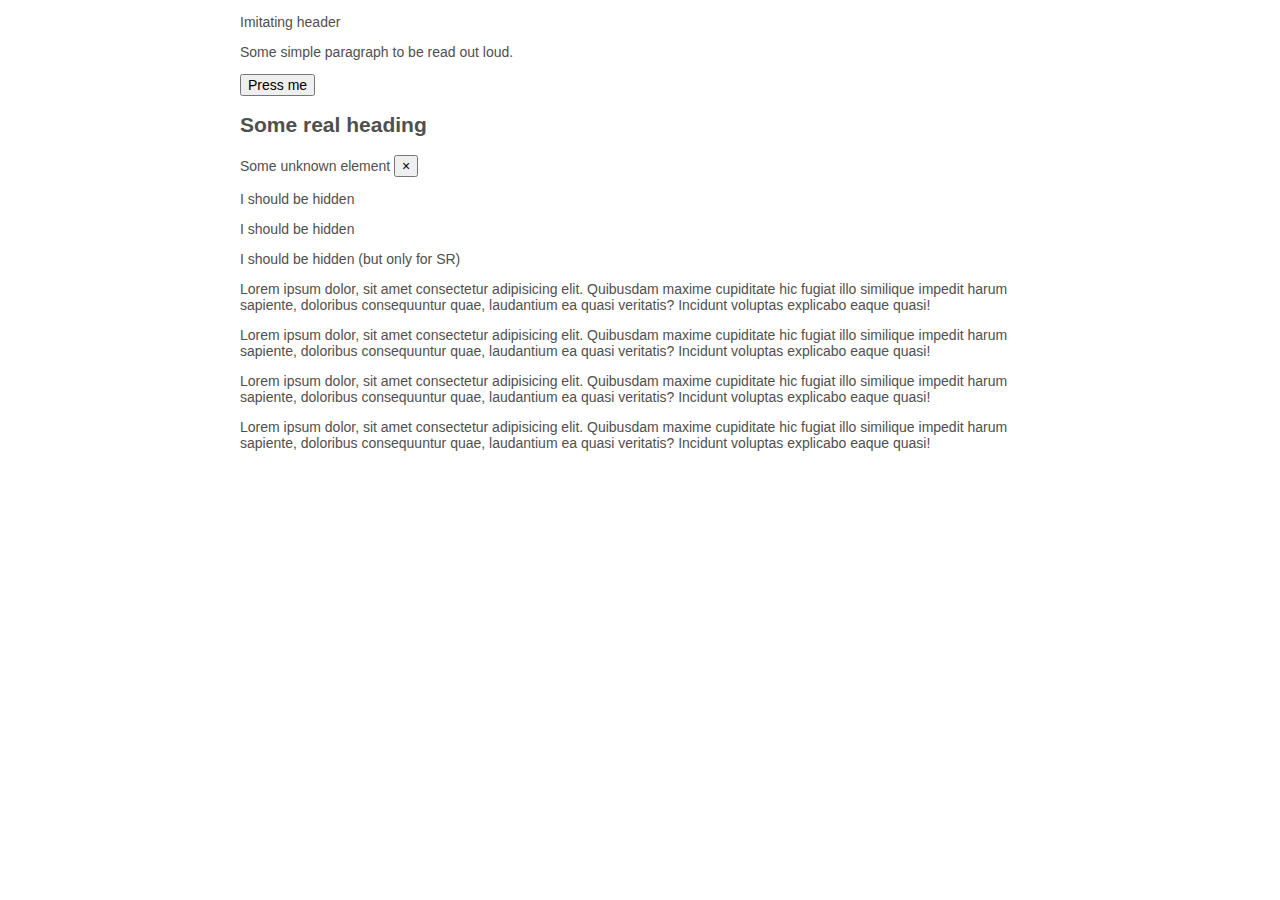
<file: index.html>
<!DOCTYPE html>
<html>


<head> 
    <meta charset="utf-8"/>
    <link rel="stylesheet" type="text/css" href="styles.css"/>
    <script src="index2.js"></script>
    <script src="https://code.jquery.com/jquery-1.9.1.min.js"></script>
</head>

<body id="body">
    <p role="heading" aria-level="1">Imitating header</p>
    <p>Some simple paragraph to be read out loud.</p>
    <button>Press me</button>
    <div id="el"> </div>
    <h2>Some real heading</h2>
    <meta property="some:RDFa" content="please?">
    <unknown-element>Some unknown element</unknown-element>
    <button aria-label="Close">&times;</button>
    <p hidden>I should be hidden</p>
    <p class="display">I should be hidden</p>
    <p class="visibility">I should be hidden</p>
    <p aria-hidden="true">I should be hidden (but only for SR)</p>
    <p>Lorem ipsum dolor, sit amet consectetur adipisicing elit. Quibusdam maxime cupiditate hic fugiat illo similique impedit harum sapiente, doloribus consequuntur quae, laudantium ea quasi veritatis? Incidunt voluptas explicabo eaque quasi!</p>
    <p>Lorem ipsum dolor, sit amet consectetur adipisicing elit. Quibusdam maxime cupiditate hic fugiat illo similique impedit harum sapiente, doloribus consequuntur quae, laudantium ea quasi veritatis? Incidunt voluptas explicabo eaque quasi!</p>
    <p>Lorem ipsum dolor, sit amet consectetur adipisicing elit. Quibusdam maxime cupiditate hic fugiat illo similique impedit harum sapiente, doloribus consequuntur quae, laudantium ea quasi veritatis? Incidunt voluptas explicabo eaque quasi!</p>
    <p>Lorem ipsum dolor, sit amet consectetur adipisicing elit. Quibusdam maxime cupiditate hic fugiat illo similique impedit harum sapiente, doloribus consequuntur quae, laudantium ea quasi veritatis? Incidunt voluptas explicabo eaque quasi!</p>
</body>

</html>
</file>
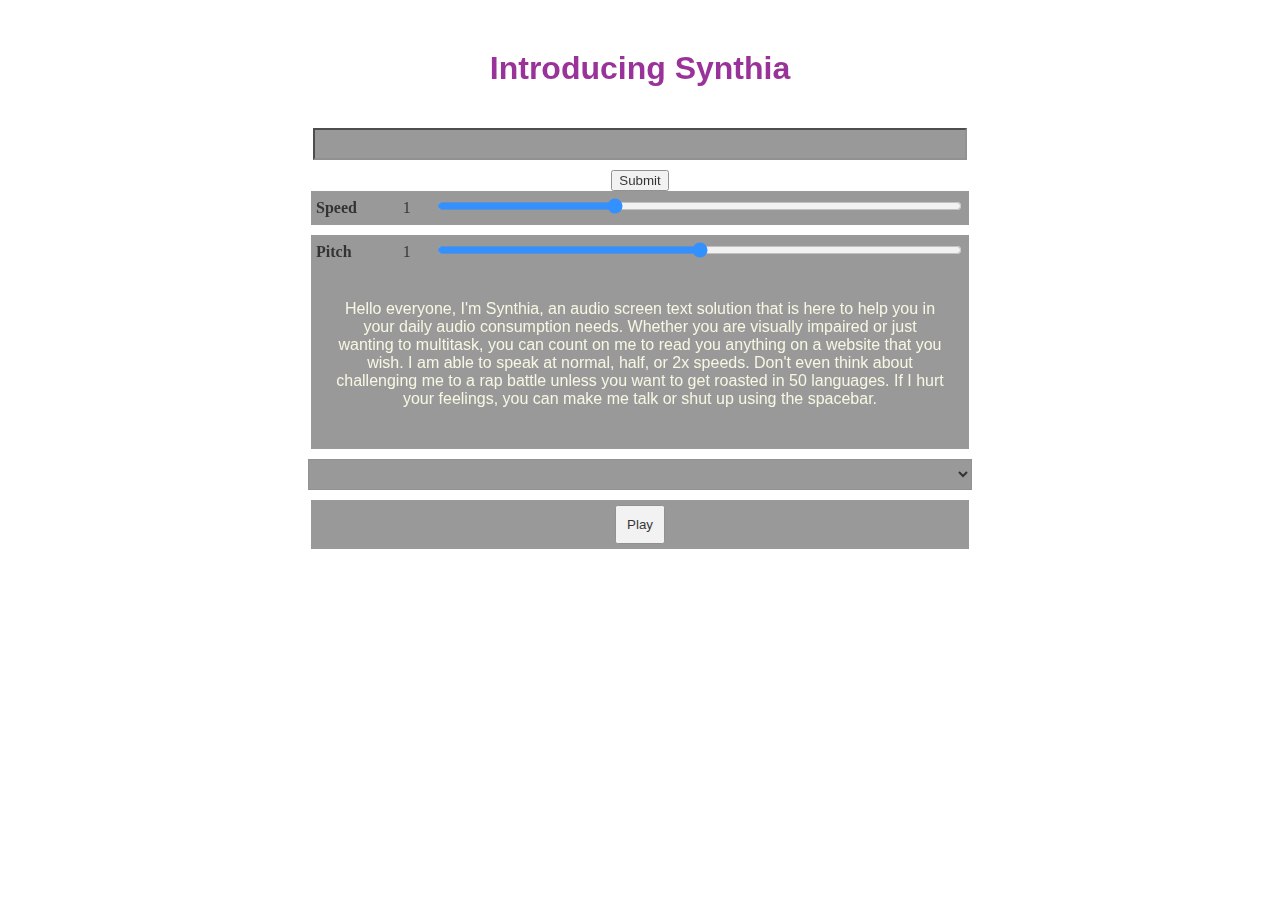
<file: 2Synth.html>
<!DOCTYPE html>
<html>
  <head>
    <meta charset="utf-8">
    <meta http-equiv="X-UA-Compatible" content="IE=edge,chrome=1">
    <meta name="viewport" content="width=device-width">

    <title>Synthia</title>

    <link rel="stylesheet" href="2Synth.css">
    <!--[if lt IE 9]>
      <script src="//html5shiv.googlecode.com/svn/trunk/html5.js"></script>
    <![endif]-->
  </head>

  <body>
    <h1 font-color="white">Introducing Synthia</h1>

    <!-- <p>Enter some text in the input below and press return  or the "play" button to hear it. change voices using the dropdown menu.</p> -->
    
    <form>
    <input id="txt" type="text" class="txt"/>  
    <center>  <input id="submit" name="submit" type="submit" value="Submit" onclick=speak() />  </center>
    <div>
      <label for="rate">Speed</label><input type="range" min="0.5" max="2" value="1" step="0.1" id="rate">
      <div class="rate-value">1</div>
      <div class="clearfix"></div>
    </div>
    <div>
      <label for="pitch">Pitch</label><input type="range" min="0" max="2" value="1" step="0.1" id="pitch">
      <div class="pitch-value">1</div>
      <div class="clearfix"></div>
      <p> Hello everyone, I'm Synthia, an audio screen text solution that is here to help you in your daily audio consumption needs. Whether you are visually impaired or just 
          wanting to multitask, you can count on me to read you anything on a website that you wish. I am able to speak at normal, half, or 2x speeds. Don't even think about challenging me to a rap battle unless
          you want to get roasted in 50 languages. If I hurt your feelings, you can make me talk or shut up using the spacebar.
      </p>
    </div>
    <select>

    </select>
    <div class="controls">
      <button id="play" type="submit">Play</button>
    </div>
    </form>

    <script src="2Synth.js"></script>
  </body>
</html>
</file>
<file: styles.css>
body {
    margin: 10px auto;
    width: 800px;
  }
  body, table {
    color: #4f4f4f;
    font: normal normal normal 14px Verdana, Tahoma, sans-serif;
    border-spacing: 0px;
  }
  input, button {
    font-size: 14px;
  }
  select {
    font-size: 16px;
  }
  td {
    width: 140px;
  }
  div.content {
    text-align: left;
  }
  div.heading {
    text-align: left;
    font-size: 1.3em;
  }
  .option {
    margin-top: 25px;
  }
  fieldset.option {
    border-width: 1px;
    border-radius: 5px;
    border-style: solid;
    border-color: #ccc;
  }
  div.button {
    float: left;
  }
  div.button_group {
    margin-top: 30px;
  }
  #status {
    display: none;
    color: green;
    float: left;
    margin-top: 4px;
    margin-left: 8px;
  }
  .hint {
    color: purple;
  }
  .help {
    cursor: help;
    border-bottom: 1px dotted;
  }
  .disabled {
    color: #ccc;
  }
  .pulse {
    border-radius: 3%;
    border: 1px solid red;
    box-shadow: 0 0 0 rgba(255, 0, 0, 0.4);
    animation: pulse 2s infinite;
  }
  .pulse:hover {
    animation: none;
  }
</file>
<file: 2Synth.css>
body, html {
  margin: 0;
  background-image: url(https://secure.i.telegraph.co.uk/multimedia/archive/03249/BEAUTIFUL-FACES_3249636b.jpg);
  background-size: 100%;
}

html {
  height: 100%;
}

body {
  height: 90%;
  max-width: 800px;
  margin: 0 auto;
  opacity: 0.8;
}

h1, p {
  font-family: Arial, Helvetica, sans-serif;
  text-align: center;
  color: beige;
  padding: 20px;

  text-shadow: 0px 0px 3px #eee, 5px 5px 2px rgb(64, 20, 94), -5px -2px 2px mix(black,red,50);
  font-weight: 400;
}

h1 {
  margin-top: 30px; 
  color: purple;
  font-weight: bold;
}

.txt, select, form > div {
  display: block;
  margin: 0 auto;
  font-family: Oswald;
  font-size: 16px;
  padding: 5px;
  background-color: grey;
}

.txt {
  width: 80%;
}

select {
  width: 83%;
}

form > div {
  width: 81%;
}

.txt, form > div {
  margin-bottom: 10px;
  overflow: auto;
}

.clearfix {
  clear: both;
}

label {
  float: left;
  width: 10%;
  line-height: 1.5;
  font-weight: bold;
}

.rate-value, .pitch-value {
  float: right;
  width: 5%;
  line-height: 1.5;
}

#rate, #pitch {
  float: right;
  width: 81%;
}

.controls {
  text-align: center;
  margin-top: 10px;
}

.controls button {
  padding: 10px;
}
</file>
